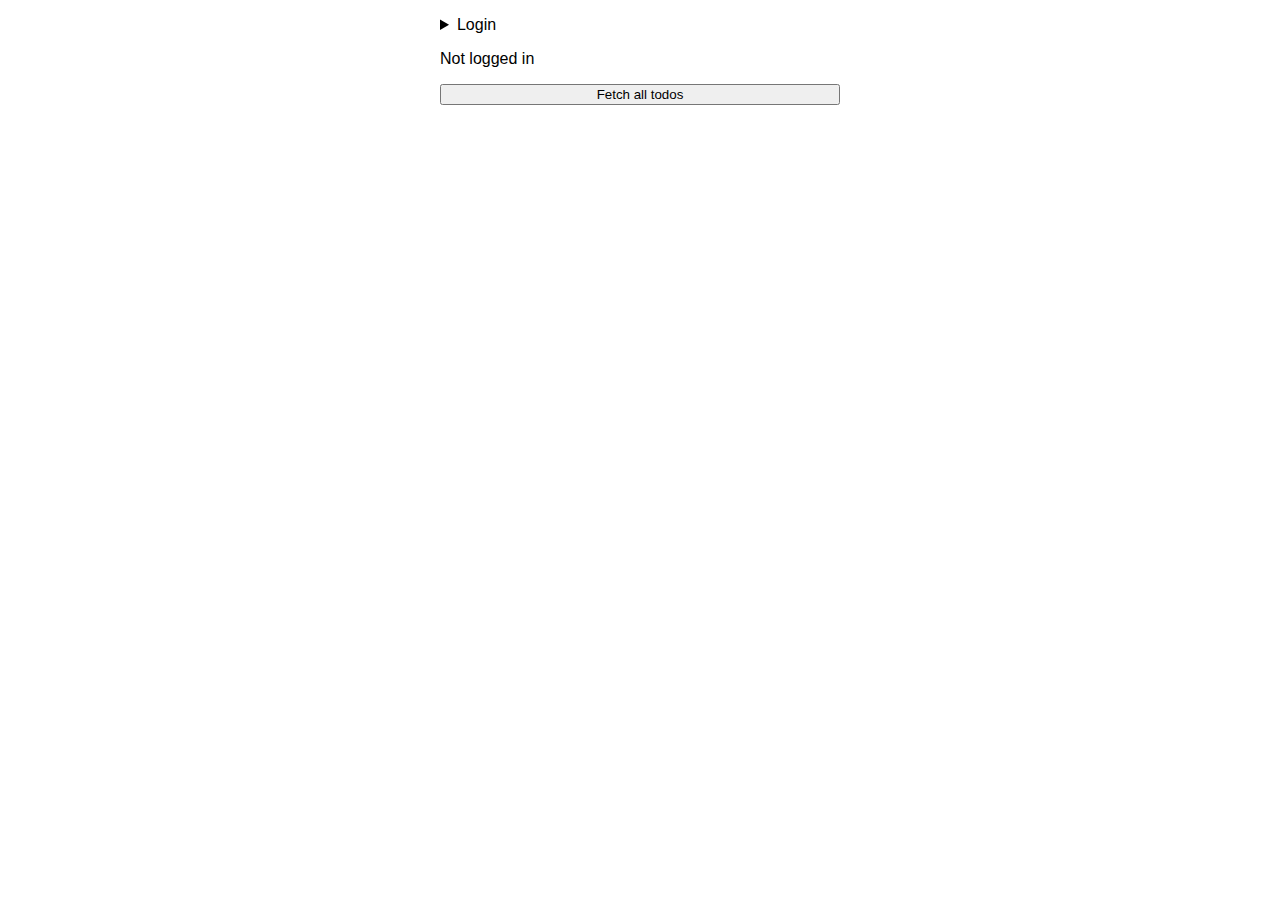
<file: demo-todo-session/templates/index.html>
<!DOCTYPE html>
<html lang="en">
  <head>
    <meta charset="UTF-8" />
    <meta name="viewport" content="width=device-width, initial-scale=1.0" />
    <title>Todo App</title>
    <style>
      main,
      form,
      label {
        display: flex;
        flex-direction: column;
        gap: 1rem;
      }

      main {
        max-width: 400px;
        margin: 1rem auto;
        font-family: sans-serif;
      }

      label {
        flex-direction: row;
        justify-content: space-between;
      }
    </style>
  </head>
  <body>
    <main>
      <!-- Login accordion -->
      <details>
        <summary>Login</summary>
        <form id="login-form">
          <label>
            Email:
            <input type="text" id="email" value="rahul@example.com" />
          </label>
          <label>
            Password:
            <input type="text" id="password" value="12345" />
          </label>
          <button>Login</button>
        </form>
      </details>

      <div id="auth-result">Not logged in</div>

      <button>Fetch all todos</button>
    </main>

    <script>
      let sessionId = localStorage.getItem('sessionId');
      let token = localStorage.getItem('token');

      if (sessionId && token) {
        document.querySelector('#auth-result').textContent = 'Already logged in';
      }

      document.querySelector('form').addEventListener('submit', handleLogin);

      async function handleLogin(event) {
        event.preventDefault();

        const res = await fetch('http://127.0.0.1:5000/auth/login', {
          method: 'post',
          headers: {
            'Content-Type': 'application/json',
          },
          body: JSON.stringify({
            email: document.querySelector('#email').value,
            password: document.querySelector('#password').value,
          }),
        });

        const data = await res.json();

        if (data.success) {
          console.log(data);
          sessionId = data.payload.session_id;
          token = data.payload.token;
          localStorage.setItem('sessionId', sessionId);
          localStorage.setItem('token', token);
        } else {
          console.error(data);
        }

        document.querySelector('#auth-result').textContent = data.message;
      }

      async function fetchTodos() {}
    </script>
  </body>
</html>
</file>
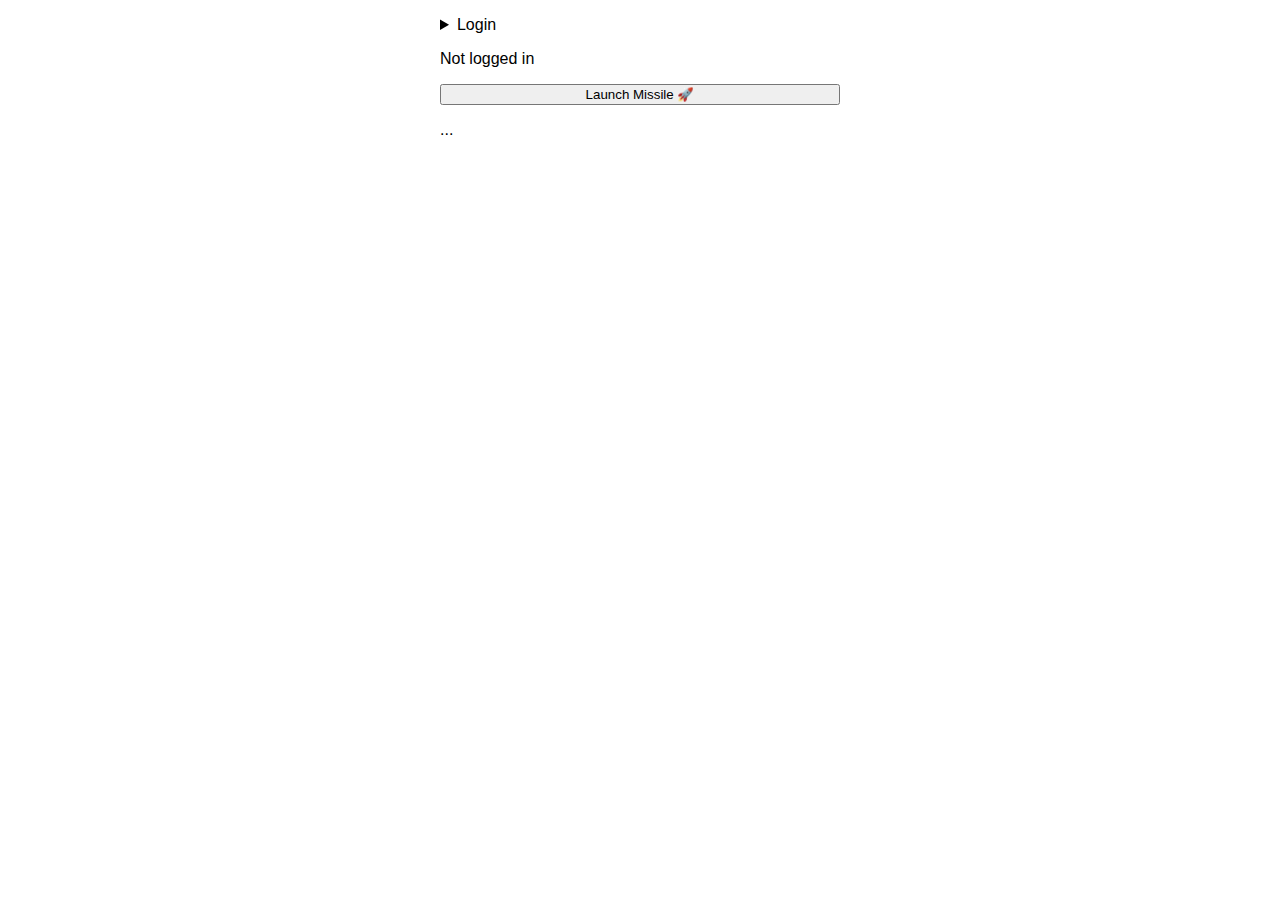
<file: launch-missile-session/templates/index.html>
<!DOCTYPE html>
<html lang="en">
  <head>
    <meta charset="UTF-8" />
    <meta name="viewport" content="width=device-width, initial-scale=1.0" />
    <title>Auth Practice</title>
    <style>
      main,
      form,
      label {
        display: flex;
        flex-direction: column;
        gap: 1rem;
      }

      main {
        max-width: 400px;
        margin: 1rem auto;
        font-family: sans-serif;
      }

      label {
        flex-direction: row;
        justify-content: space-between;
      }
    </style>
  </head>
  <body>
    <main>
      <!-- Login accordion -->
      <details>
        <summary>Login</summary>
        <form id="login-form">
          <label>
            Email:
            <input type="text" id="email" value="rahul@example.com" />
          </label>
          <label>
            Password:
            <input type="text" id="password" value="12345" />
          </label>
          <button>Login</button>
        </form>
      </details>

      <div id="auth-result">Not logged in</div>

      <button onclick="launchMissile()">Launch Missile 🚀</button>

      <div id="test-result">...</div>
    </main>

    <script>
      let sessionId = localStorage.getItem('sessionId');
      let token = localStorage.getItem('token');

      if (sessionId && token) {
        document.querySelector('#auth-result').textContent = 'Already logged in';
      }

      document.querySelector('form').addEventListener('submit', handleLogin);

      async function handleLogin(event) {
        event.preventDefault();

        const res = await fetch('http://127.0.0.1:5000/auth/login', {
          method: 'post',
          headers: {
            'Content-Type': 'application/json',
          },
          body: JSON.stringify({
            email: document.querySelector('#email').value,
            password: document.querySelector('#password').value,
          }),
        });

        const data = await res.json();

        if (data.success) {
          console.log(data);
          sessionId = data.payload.session_id;
          token = data.payload.token;
          localStorage.setItem('sessionId', sessionId);
          localStorage.setItem('token', token);
        } else {
          console.error(data);
        }

        document.querySelector('#auth-result').textContent = data.message;
      }

      async function launchMissile() {
        const res = await fetch(
          `http://127.0.0.1:5000/launch-missile?session_id=${sessionId}&token=${token}`
        );

        const data = await res.json();

        if (data.success) {
          console.log(data);
        } else {
          console.error(data);
        }

        document.querySelector('#test-result').textContent = data.message;
      }
    </script>
  </body>
</html>
</file>
